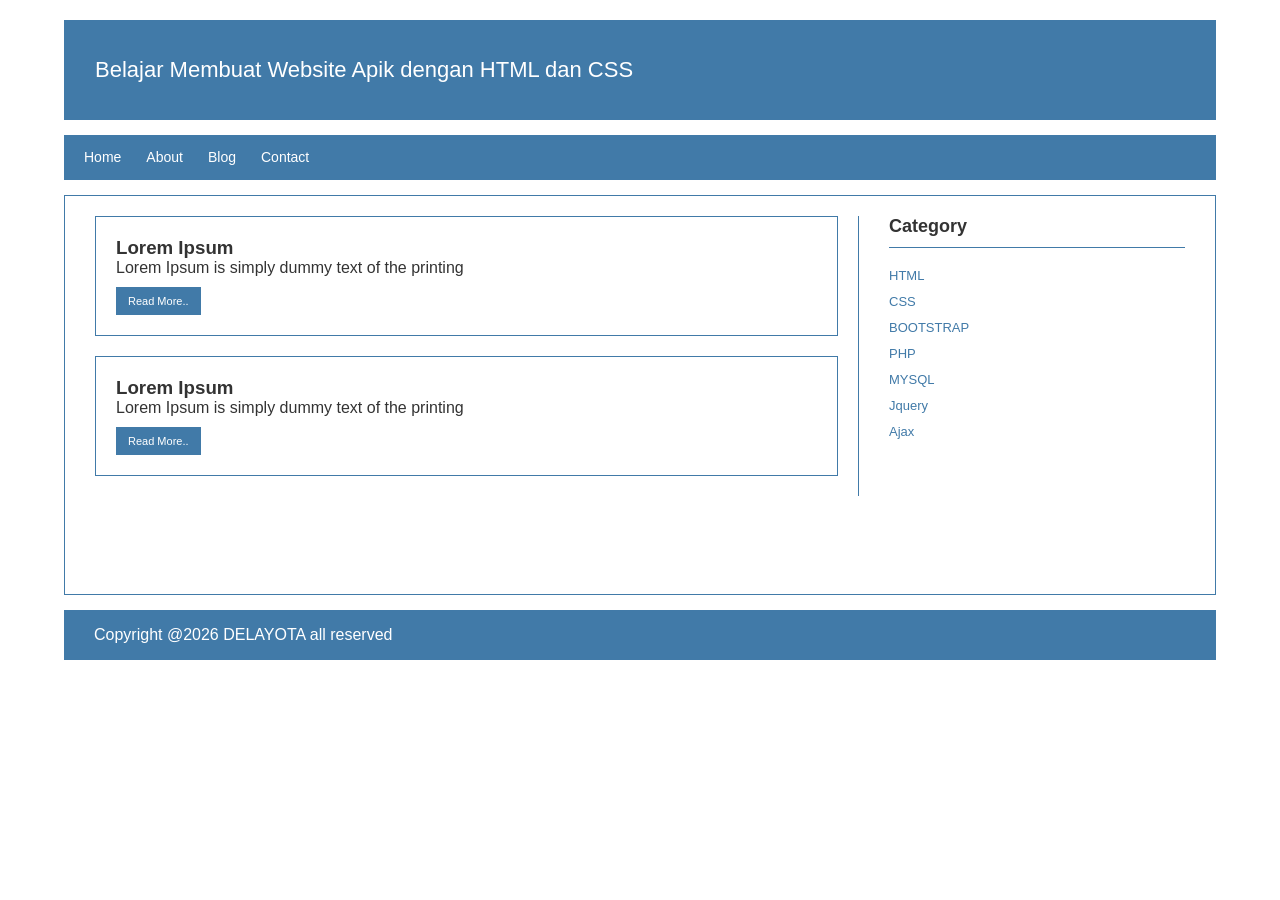
<file: index.html>
<!DOCTYPE html>
<html lang="en">
<head> 
    <meta charset="UTF-8">
    <title>Delayota - Home</title>
    <link rel="stylesheet" href="style.css">
</head>
<body>

    <div class="header">
        <div class="jarak">
            <h2>Belajar Membuat Website Apik dengan HTML dan CSS</h2>
        </div>
    </div>

    <div class="menu">
        <ul>
            <li><a href="index.html">Home</a></li>
            <li><a href="about.html">About</a></li>
            <li><a href="#">Blog</a></li>
            <li><a href="#">Contact</a></li>
        </ul>
    </div>

    <div class="content">
        <div class="jarak">
            <div class="kiri">
                <div class="border">
                    <h3>Lorem Ipsum</h3>
                    <p>Lorem Ipsum is simply dummy text of the printing</p>
                    <button class="btn">Read More..</button>
                </div>

                <div class="border">
                    <h3>Lorem Ipsum</h3>
                    <p>Lorem Ipsum is simply dummy text of the printing</p>
                    <button class="btn">Read More..</button>
                </div>
            </div>

            <div class="kanan">
                <h3>Category</h3>
                <hr/>
                <p><a href="#" class="undecor">HTML</a></p>
                <p><a href="#" class="undecor">CSS</a></p>
                <p><a href="#" class="undecor">BOOTSTRAP</a></p>
                <p><a href="#" class="undecor">PHP</a></p>
                <p><a href="#" class="undecor">MYSQL</a></p>
                <p><a href="#" class="undecor">Jquery</a></p>
                <p><a href="#" class="undecor">Ajax</a></p>
            </div>
            <div style="clear:both;"></div>
        </div>
    </div>

    <div class="footer">
        <div class="jarak">
            <p>Copyright @2026 DELAYOTA all reserved</p>
        </div>
    </div>

</body>
</html>
</file>
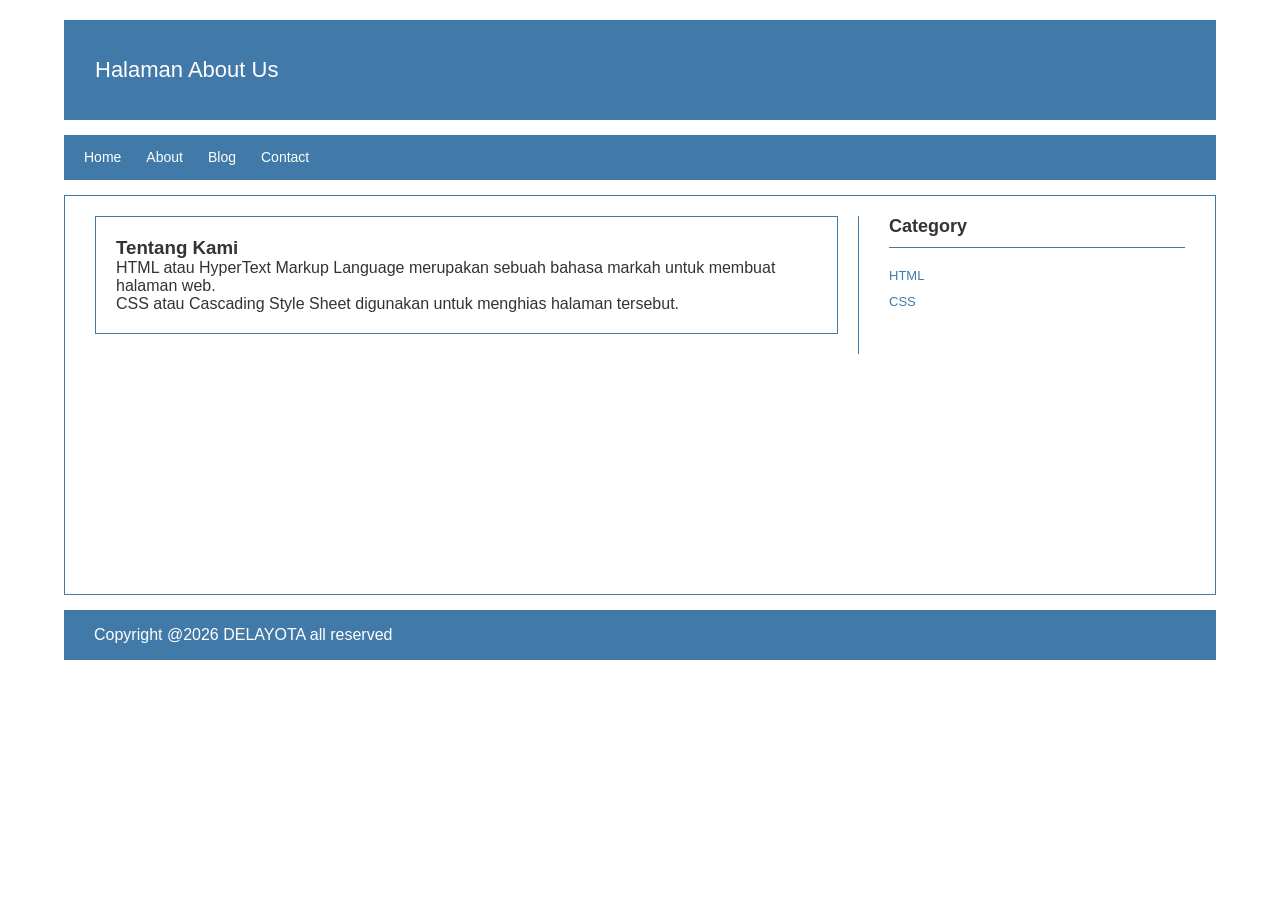
<file: about.html>
<!DOCTYPE html>
<html lang="en">
<head> 
    <meta charset="UTF-8">
    <title>Delayota - About</title>
    <link rel="stylesheet" href="style.css">
</head>
<body>

    <div class="header">
        <div class="jarak">
            <h2>Halaman About Us</h2>
        </div>
    </div>

    <div class="menu">
        <ul>
            <li><a href="index.html">Home</a></li>
            <li><a href="about.html">About</a></li>
            <li><a href="#">Blog</a></li>
            <li><a href="#">Contact</a></li>
        </ul>
    </div>

    <div class="content">
        <div class="jarak">
            <div class="kiri">
                <div class="border">
                    <h3>Tentang Kami</h3>
                    <p>HTML atau HyperText Markup Language merupakan sebuah bahasa markah untuk membuat halaman web.</p>
                    <p>CSS atau Cascading Style Sheet digunakan untuk menghias halaman tersebut.</p>
                </div>
            </div>
            
            <div class="kanan">
                <h3>Category</h3>
                <hr/>
                <p><a href="#" class="undecor">HTML</a></p>
                <p><a href="#" class="undecor">CSS</a></p>
            </div>
            <div style="clear:both;"></div>
        </div>
    </div>

    <div class="footer">
        <div class="jarak">
            <p>Copyright @2026 DELAYOTA all reserved</p>
        </div>
    </div>

</body>
</html>
</file>
<file: style.css>
* {
    margin: 0;
    padding: 0;
    box-sizing: border-box;
}

body {
    background: #ffffff; 
    color: #333;
    width: 100%;
    font-family: sans-serif;
    padding: 20px 0;
}

/* 1. HEADER */
.header {
    width: 90%;
    margin: 0 auto 15px auto; /* Memberi jeda merah di bawah header */
    height: 100px;
    display: flex;
    align-items: center;
    background: #417aa8;
    color: #fff;
    border: 1px solid #417aa8;
}

.header h2 {
    font-size: 22px;
    font-weight: normal;
}

.jarak {
    padding: 0 30px;
    width: 100%;
}

/* 2. MENU (Coretan Hijau jadi Biru) */
.menu {
    background-color: #417aa8; /* Warna biru sesuai coretan hijau */
    height: 45px;
    line-height: 45px;
    width: 90%;
    margin: 0 auto 15px auto; /* Memberi jeda merah di bawah menu */
}

.menu ul {
    list-style: none;
    display: flex;
    padding-left: 20px;
}

.menu ul li {
    margin-right: 25px;
}

.menu ul li a {
    color: #ffffff; /* Teks putih di atas background biru */
    text-decoration: none;
    font-size: 14px;
    display: block;
}

.menu ul li a:hover {
    color: #d1d1d1;
}

/* 3. CONTENT */
.content {
    width: 90%;
    margin: 0 auto 15px auto; /* Memberi jeda merah di bawah konten sebelum footer */
    background: #ffffff;
    padding: 20px 0;
    min-height: 400px;
    border: 1px solid #417aa8; /* Border biru mengelilingi konten */
}

.content > .jarak {
    display: flex;
}

.kiri {
    width: 70%;
    padding-right: 20px;
}

.kanan {
    width: 30%;
    border-left: 1px solid #417aa8; /* Garis pemisah biru */
    padding-left: 30px;
}

/* Gaya Kotak Artikel (Border Biru) */
.border {
    border: 1px solid #417aa8; 
    margin-bottom: 20px;
    padding: 20px;
}

.btn {
    background: #417aa8; 
    color: #fff;
    border: none;
    padding: 8px 12px;
    cursor: pointer;
    font-size: 11px;
    margin-top: 10px;
}

/* Kategori Samping */
.kanan h3 {
    font-size: 18px;
    margin-bottom: 10px;
}

.kanan hr {
    border: 0;
    border-top: 1px solid #417aa8;
    margin-bottom: 15px;
}

.undecor {
    text-decoration: none;
    color: #417aa8;
    font-size: 13px;
    line-height: 2;
}

/* 4. FOOTER */
.footer {
    width: 90%;
    margin: auto;
    height: 50px;
    display: flex;
    align-items: center;
    background: #417aa8;
    color: #fff;
}
</file>
